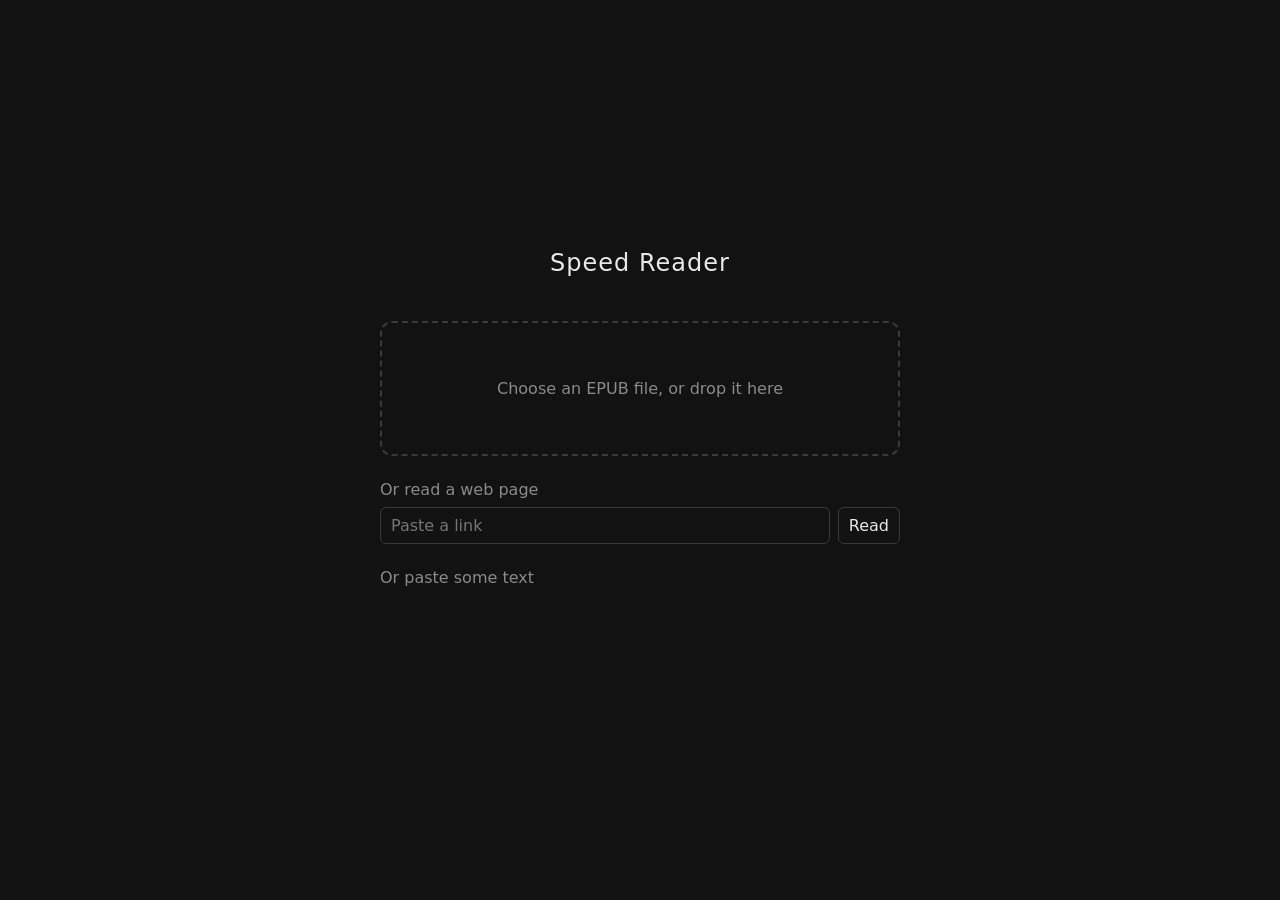
<file: index.html>
<!DOCTYPE html>
<html lang="en">
<head>
  <meta charset="UTF-8">
  <!-- viewport-fit=cover lets the app use the whole iPhone screen (around the notch) -->
  <meta name="viewport" content="width=device-width, initial-scale=1, viewport-fit=cover">
  <title>Speed Reader</title>

  <!-- Web app setup: name, icon, and full screen when added to the home screen -->
  <link rel="manifest" href="manifest.webmanifest">
  <link rel="apple-touch-icon" href="icons/apple-touch-icon.png">
  <meta name="apple-mobile-web-app-capable" content="yes">
  <meta name="mobile-web-app-capable" content="yes">
  <meta name="apple-mobile-web-app-title" content="Speed Reader">
  <meta name="apple-mobile-web-app-status-bar-style" content="black-translucent">
  <meta name="theme-color" content="#121212">

  <link rel="stylesheet" href="style.css">
</head>
<body>

  <!-- Screen 1: pick a book -->
  <section id="start-screen" class="screen">
    <h1>Speed Reader</h1>
    <label id="drop-zone" class="drop-zone">
      <!-- No "accept" filter: some iPhones grey out EPUB files when one is set -->
      <input id="file-input" type="file" hidden>
      <span>Choose an EPUB file, or drop it here</span>
    </label>

    <!-- Or read a web page: a form, so the keyboard's Go / Enter key works -->
    <form id="link-form" class="start-option">
      <label for="link-input">Or read a web page</label>
      <div class="start-row">
        <!-- type "text" (not "url") so links without https:// are accepted too;
             inputmode="url" still gives phones the web address keyboard -->
        <input id="link-input" type="text" inputmode="url" placeholder="Paste a link"
               autocomplete="off" autocapitalize="off" spellcheck="false" required>
        <button type="submit">Read</button>
      </div>
    </form>

    <!-- Or paste text: details/summary opens and closes with no JavaScript -->
    <details class="start-option">
      <summary>Or paste some text</summary>
      <form id="paste-form">
        <textarea id="paste-input" rows="6" placeholder="Paste the text here" required></textarea>
        <button type="submit">Read</button>
      </form>
    </details>

    <p id="start-message" class="message"></p>
  </section>

  <!-- Screen 2: reading -->
  <section id="reader-screen" class="screen" hidden>

    <!-- Top bar: book title, and the controls.
         On phones the controls hide behind the Settings button. -->
    <header id="toolbar" class="toolbar">
      <span id="book-title" class="book-title"></span>
      <button id="settings-toggle" class="settings-toggle" type="button" aria-expanded="false">Settings</button>

      <div id="settings-panel" class="settings-panel">
        <select id="chapter-select" aria-label="Chapter"></select>
        <label class="speed">
          <input id="speed-slider" type="range" min="100" max="1000" step="25" value="300">
          <span id="speed-value">300 wpm</span>
        </label>
        <label class="timing">
          Timing
          <select id="timing-select">
            <option value="custom">Custom</option>
            <option value="flat">Flat</option>
          </select>
        </label>
        <!-- Only shown with Custom timing -->
        <label id="long-word-control" class="speed" title="Extra time for each letter past 5">
          Long words
          <input id="long-word-slider" type="range" min="0" max="30" step="1" value="12">
          <span id="long-word-value">+12%</span>
        </label>
        <button id="context-toggle" type="button" aria-pressed="false">Context: off</button>
        <button id="open-another" type="button">Open another book</button>
      </div>
    </header>

    <!-- Middle: the flashing word, and the chapter text when paused -->
    <main id="stage" class="stage">
      <div id="word-view" class="word-view">
        <div class="guide"></div>
        <!-- Left part (with the previous word), focus letter, right part (with the next word) -->
        <div class="word">
          <span class="before"><span id="context-left" class="context"></span><span id="word-before"></span></span><span id="word-focus" class="focus"></span><span class="after"><span id="word-after"></span><span id="context-right" class="context"></span></span>
        </div>
        <div class="guide"></div>
        <!-- Shown when paused: how to continue -->
        <p id="word-hint" class="hint word-hint"></p>
      </div>
      <div id="peek-view" class="peek-view">
        <!-- Shown under the frozen word when paused: the whole chapter,
             scrollable, filled in by reader.js -->
        <div id="peek-text" class="peek-text"></div>
      </div>
    </main>

    <!-- Bottom: progress and keyboard help (the help is hidden on touch screens) -->
    <footer class="footer">
      <div class="progress"><div id="progress-fill" class="progress-fill"></div></div>
      <p id="status" class="status"></p>
      <p class="keys">
        Space: play or pause · Left and Right: jump back or forward · Shift + Left: back a sentence · Up and Down: speed
      </p>
    </footer>
  </section>

  <!-- Scripts load in this order: helpers first, the app last -->
  <script src="epub.js"></script>
  <script src="article.js"></script>
  <script src="words.js"></script>
  <script src="storage.js"></script>
  <script src="reader.js"></script>
</body>
</html>
</file>
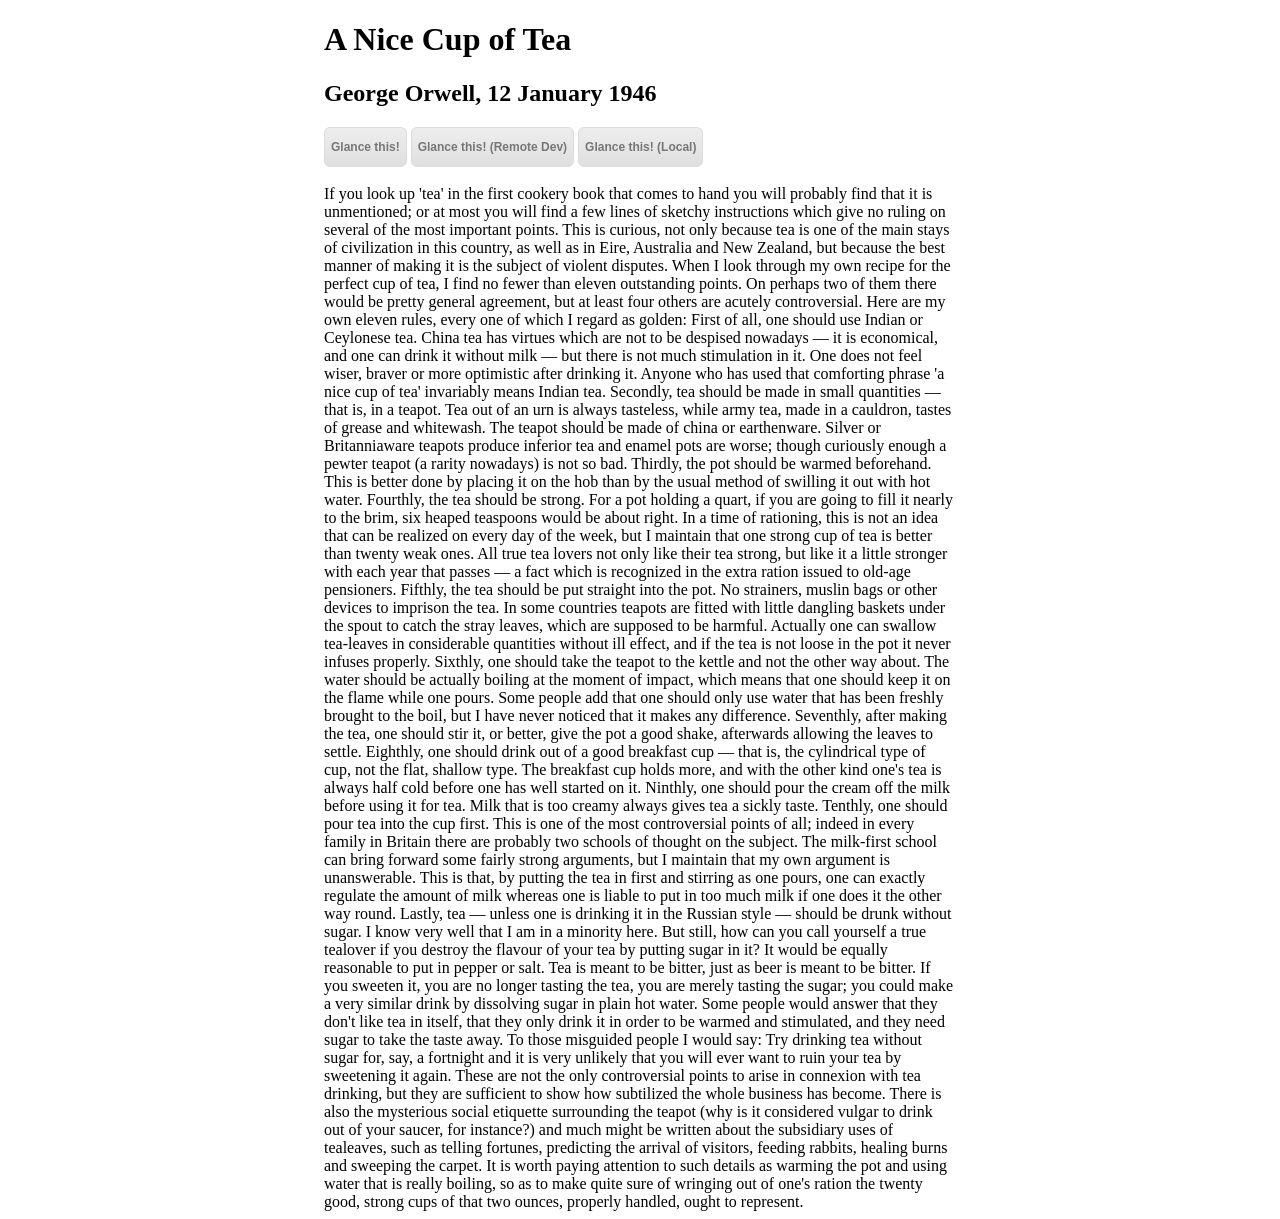
<file: openspritz/index.html>
<!DOCTYPE html>
<html>
<meta charset="utf-8"></meta>
    <head>
        <title>OpenSpritz</title>
        <link href='index.css' rel='stylesheet' type='text/css'>   
    </head>

    <body>

    <div id="container">

            <h1>A Nice Cup of Tea</h1>
            <h2>George Orwell, 12 January 1946</h2>
            
            <!-- 

            It's going to take something like this to make it work with JSONP:
            http://subclosure.com/demos/getjsonp.html

            But let's call that 1.1.0..

            javascript:(function(src, cb){var s = document.createElement('script');s.charset = 'UTF-8';document.body.insertBefore(s, document.body.firstChild);s.src = src;if(typeof cb === 'function'){s.onload = cb;s.onreadystatechange = function(){(/loaded|complete/).test(s.readyState)&&cb(s);};}return s;}('http://github.com/pure/pure/raw/master/libs/pure.js', function(e){alert('loaded');})) -->

            <div class='button'>
                <a href="javascript:(function(){ cb = function(){ create_spritz(); }; var script=document.createElement('SCRIPT');script.src='https://miserlou.github.io/Glance-Bookmarklet/spritz.js?callback=cb'; script.onload=cb; document.body.appendChild(script);})();">
                    Glance this!
                <a />
            </div>

            <div class='button'>
                <a href="javascript:(function(){ cb = function(){ create_spritz(); }; var script=document.createElement('SCRIPT');script.src='https://rawgithub.com/Miserlou/Glance-Bookmarklet/dev/spritz.js?callback=cb'; script.onload=cb; document.body.appendChild(script);})();">
                    Glance this! (Remote Dev)
                <a />
            </div>

            <div class='button'>
                <a href="javascript:(function(){ cb = function(){ create_spritz(); }; var script=document.createElement('SCRIPT');script.src='spritz.js?callback=cb'; script.onload=cb; document.body.appendChild(script);})();">
                    Glance this! (Local)
                <a />
            </div>

            <br /><br />

            <div id="spritz_me">
If you look up 'tea' in the first cookery book that comes to hand you will probably find that it is unmentioned; or at most you will find a few lines of sketchy instructions which give no ruling on several of the most important points. This is curious, not only because tea is one of the main stays of civilization in this country, as well as in Eire, Australia and New Zealand, but because the best manner of making it is the subject of violent disputes. When I look through my own recipe for the perfect cup of tea, I find no fewer than eleven outstanding points. On perhaps two of them there would be pretty general agreement, but at least four others are acutely controversial. Here are my own eleven rules, every one of which I regard as golden: First of all, one should use Indian or Ceylonese tea. China tea has virtues which are not to be despised nowadays — it is economical, and one can drink it without milk — but there is not much stimulation in it. One does not feel wiser, braver or more optimistic after drinking it. Anyone who has used that comforting phrase 'a nice cup of tea' invariably means Indian tea. Secondly, tea should be made in small quantities — that is, in a teapot. Tea out of an urn is always tasteless, while army tea, made in a cauldron, tastes of grease and whitewash. The teapot should be made of china or earthenware. Silver or Britanniaware teapots produce inferior tea and enamel pots are worse; though curiously enough a pewter teapot (a rarity nowadays) is not so bad. Thirdly, the pot should be warmed beforehand. This is better done by placing it on the hob than by the usual method of swilling it out with hot water. Fourthly, the tea should be strong. For a pot holding a quart, if you are going to fill it nearly to the brim, six heaped teaspoons would be about right. In a time of rationing, this is not an idea that can be realized on every day of the week, but I maintain that one strong cup of tea is better than twenty weak ones. All true tea lovers not only like their tea strong, but like it a little stronger with each year that passes — a fact which is recognized in the extra ration issued to old-age pensioners. Fifthly, the tea should be put straight into the pot. No strainers, muslin bags or other devices to imprison the tea. In some countries teapots are fitted with little dangling baskets under the spout to catch the stray leaves, which are supposed to be harmful. Actually one can swallow tea-leaves in considerable quantities without ill effect, and if the tea is not loose in the pot it never infuses properly. Sixthly, one should take the teapot to the kettle and not the other way about. The water should be actually boiling at the moment of impact, which means that one should keep it on the flame while one pours. Some people add that one should only use water that has been freshly brought to the boil, but I have never noticed that it makes any difference. Seventhly, after making the tea, one should stir it, or better, give the pot a good shake, afterwards allowing the leaves to settle. Eighthly, one should drink out of a good breakfast cup — that is, the cylindrical type of cup, not the flat, shallow type. The breakfast cup holds more, and with the other kind one's tea is always half cold before one has well started on it. Ninthly, one should pour the cream off the milk before using it for tea. Milk that is too creamy always gives tea a sickly taste. Tenthly, one should pour tea into the cup first. This is one of the most controversial points of all; indeed in every family in Britain there are probably two schools of thought on the subject. The milk-first school can bring forward some fairly strong arguments, but I maintain that my own argument is unanswerable. This is that, by putting the tea in first and stirring as one pours, one can exactly regulate the amount of milk whereas one is liable to put in too much milk if one does it the other way round. Lastly, tea — unless one is drinking it in the Russian style — should be drunk without sugar. I know very well that I am in a minority here. But still, how can you call yourself a true tealover if you destroy the flavour of your tea by putting sugar in it? It would be equally reasonable to put in pepper or salt. Tea is meant to be bitter, just as beer is meant to be bitter. If you sweeten it, you are no longer tasting the tea, you are merely tasting the sugar; you could make a very similar drink by dissolving sugar in plain hot water. Some people would answer that they don't like tea in itself, that they only drink it in order to be warmed and stimulated, and they need sugar to take the taste away. To those misguided people I would say: Try drinking tea without sugar for, say, a fortnight and it is very unlikely that you will ever want to ruin your tea by sweetening it again. These are not the only controversial points to arise in connexion with tea drinking, but they are sufficient to show how subtilized the whole business has become. There is also the mysterious social etiquette surrounding the teapot (why is it considered vulgar to drink out of your saucer, for instance?) and much might be written about the subsidiary uses of tealeaves, such as telling fortunes, predicting the arrival of visitors, feeding rabbits, healing burns and sweeping the carpet. It is worth paying attention to such details as warming the pot and using water that is really boiling, so as to make quite sure of wringing out of one's ration the twenty good, strong cups of that two ounces, properly handled, ought to represent.
            </div>

        </div>
    </body>
</html>
</file>
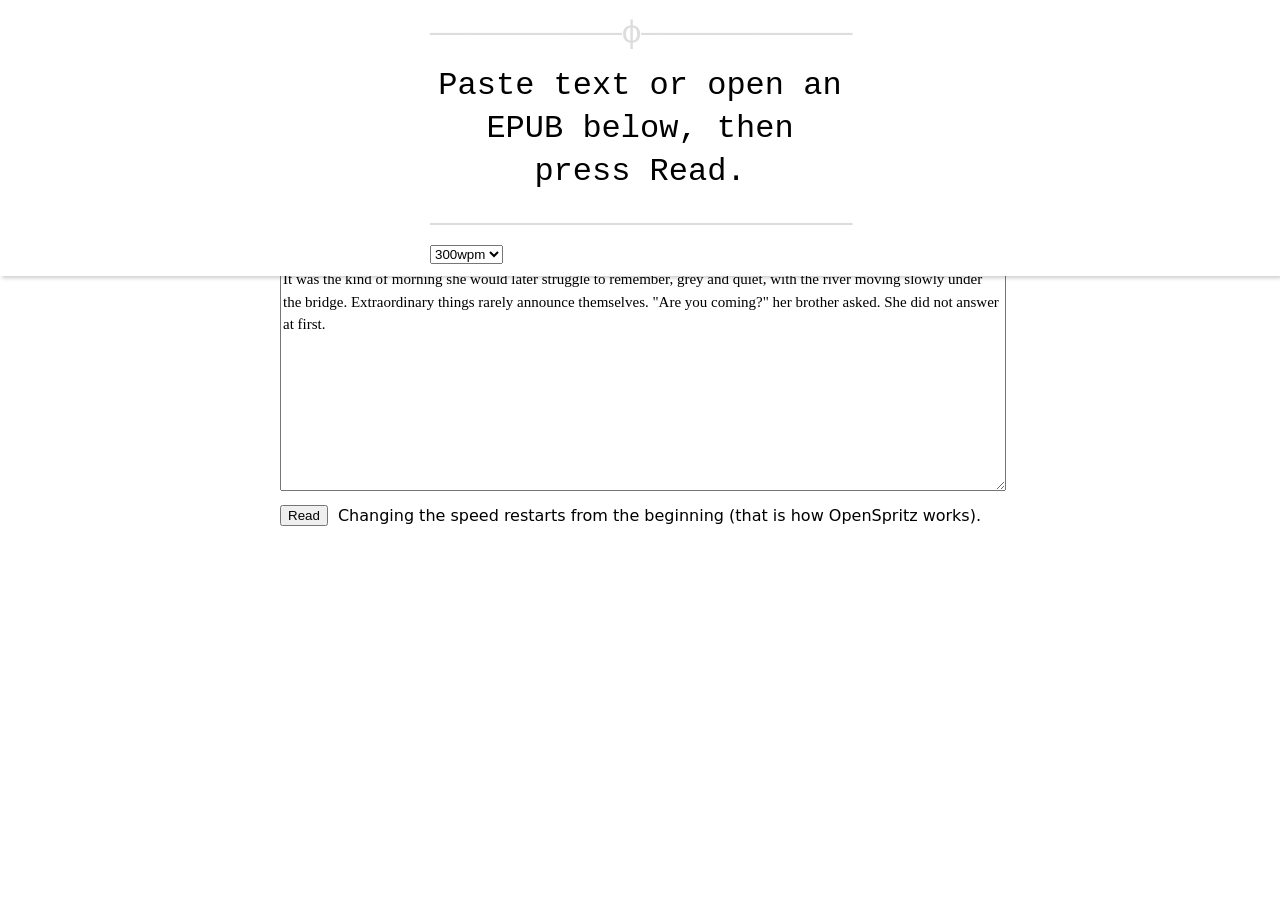
<file: openspritz/local_demo.html>
<!DOCTYPE html>
<!--
  local_demo.html (added by us, not part of OpenSpritz)
  Runs the original OpenSpritz reader locally, for comparing with speed_reader.
  The original spritz.js is used unchanged, but we skip two of its parts:
   - create_spritz(): it downloads this layout from cdn.rawgit.com, which shut down
   - spritz(): with no text selected it sends the page address to an outside
     service (Diffbot), so we call spritzify(text) directly instead
-->
<html lang="en">
<head>
  <meta charset="UTF-8">
  <title>OpenSpritz local demo</title>
  <link rel="stylesheet" href="style.css">
  <style>
    /* OpenSpritz lines words up with a monospace font. Its font (Droid Sans Mono)
       came from the internet, so fall back to monospace fonts already on Windows */
    #spritz_result, #guide_top, #guide_bottom, #notch, .invisible,
    .spritz_start, .spritz_pivot, .spritz_end {
      font-family: 'Droid Sans Mono', Consolas, 'Courier New', monospace;
    }

    /* Our extra controls below the reader */
    .demo-controls {
      max-width: 720px;
      margin: 24px auto;
      padding: 0 16px;
      font-family: system-ui, sans-serif;
    }
    .demo-controls textarea { width: 100%; height: 220px; font: 15px/1.5 Georgia, serif; }
    .demo-controls .row { display: flex; flex-wrap: wrap; gap: 10px; align-items: center; margin: 10px 0; }
    .demo-controls select { max-width: 100%; }
  </style>
</head>
<body>

  <!-- The reader layout, copied from OpenSpritz's spritz.html -->
  <div id="spritz_holder">
    <div id="spritz_container">
      <div id="guide_top">――――――――――<span id="notch">&#1092;</span>―――――――――――</div>
      <div id="spritz_result">Paste text or open an EPUB below, then press Read.</div>
      <div id="guide_bottom">――――――――――――――――――――――</div>
      <select id="spritz_selector">
        <option value="200">200wpm</option>
        <option value="300" selected>300wpm</option>
        <option value="350">350wpm</option>
        <option value="400">400wpm</option>
        <option value="450">450wpm</option>
        <option value="500">500wpm</option>
        <option value="550">550wpm</option>
        <option value="600">600wpm</option>
        <option value="700">700wpm</option>
        <option value="800">800wpm</option>
      </select>
      <button type="button" id="spritz_toggle" style="display:none">Pause</button>
    </div>
  </div>
  <div id="spritz_spacer"></div>

  <!-- Our controls: text to read, and an EPUB chapter picker -->
  <div class="demo-controls">
    <div class="row">
      <label>Open an EPUB: <input id="epub-input" type="file" accept=".epub"></label>
      <select id="chapter-select" hidden></select>
    </div>
    <textarea id="text-input">It was the kind of morning she would later struggle to remember, grey and quiet, with the river moving slowly under the bridge. Extraordinary things rarely announce themselves. "Are you coming?" her brother asked. She did not answer at first.</textarea>
    <div class="row">
      <button id="read-button" type="button">Read</button>
      <span>Changing the speed restarts from the beginning (that is how OpenSpritz works).</span>
    </div>
  </div>

  <!-- Our EPUB reader from the speed_reader project, then the original OpenSpritz -->
  <script src="../epub.js"></script>
  <script src="spritz.js"></script>
  <script>
    const textInput = document.getElementById("text-input");
    const epubInput = document.getElementById("epub-input");
    const chapterSelect = document.getElementById("chapter-select");
    let chapters = [];

    // Starts OpenSpritz on the text box contents
    function startReading() {
      clearTimeouts(); // OpenSpritz helper: stops any reading in progress

      // spritzify adds a new click handler to the Pause button every time it runs,
      // and two handlers cancel each other out. Swapping in a fresh copy of the
      // button removes the old handlers.
      const oldButton = document.getElementById("spritz_toggle");
      oldButton.replaceWith(oldButton.cloneNode(true));

      spritzify(textInput.value);
    }

    // Opens an EPUB with our epub.js and lists its chapters
    async function openEpub(file) {
      const book = await loadEpub(file);
      chapters = book.chapters;
      chapterSelect.innerHTML = "";
      chapters.forEach((chapter, i) => chapterSelect.add(new Option(chapter.title, i)));
      chapterSelect.hidden = false;
      showChapter(0);
    }

    // Puts one chapter's text into the text box
    function showChapter(index) {
      textInput.value = chapters[index].paragraphs.join("\n\n");
    }

    document.getElementById("read-button").addEventListener("click", startReading);
    document.getElementById("spritz_selector").addEventListener("change", startReading);
    epubInput.addEventListener("change", () => epubInput.files[0] && openEpub(epubInput.files[0]));
    chapterSelect.addEventListener("change", () => showChapter(Number(chapterSelect.value)));
  </script>
</body>
</html>
</file>
<file: style.css>
/* ---------- Colours and basics ---------- */
:root {
  --background: #121212;
  --panel: #1c1c1c;
  --text: #e8e8e8;
  --muted: #8a8a8a;
  --faint: #3a3a3a;
  --accent: #e5484d; /* the focus letter colour */
}

* { box-sizing: border-box; }

/* "hidden" always wins, even over display: flex below */
[hidden] { display: none !important; }

body {
  margin: 0;
  background: var(--background);
  color: var(--text);
  font-family: system-ui, sans-serif;
}

/* 100dvh is the real visible height on phones (100vh can hide the
   bottom behind the Safari bar); older browsers use the 100vh line */
.screen {
  min-height: 100vh;
  min-height: 100dvh;
  display: flex;
  flex-direction: column;
}

.screen[hidden] { display: none; }


/* ---------- Start screen ---------- */
#start-screen {
  align-items: center;
  justify-content: center;
  gap: 24px;
  padding: 16px;
}

h1 { font-weight: 500; letter-spacing: 1px; }

.drop-zone {
  width: min(520px, 100%);
  padding: 56px 24px;
  border: 2px dashed var(--faint);
  border-radius: 12px;
  text-align: center;
  color: var(--muted);
  cursor: pointer;
  transition: border-color 0.2s, color 0.2s;
}

/* Only colours change on hover or drag, nothing moves */
.drop-zone:hover,
.drop-zone.dragging {
  border-color: var(--accent);
  color: var(--text);
}

.message { color: var(--accent); min-height: 1.2em; }

/* Web page link and pasted text, under the EPUB box */
.start-option {
  width: min(520px, 100%);
  color: var(--muted);
}
.start-option label,
.start-option summary { display: block; margin-bottom: 8px; cursor: pointer; }

.start-row { display: flex; gap: 8px; }

.start-option input,
.start-option textarea {
  flex: 1;
  min-width: 0;
  width: 100%;
  background: var(--background);
  color: var(--text);
  border: 1px solid var(--faint);
  border-radius: 6px;
  padding: 8px 10px;
  font: inherit;
  font-size: 16px; /* 16px or more stops iPhones zooming in on the field */
}
.start-option textarea { resize: vertical; display: block; margin-bottom: 8px; }
.start-option input:focus,
.start-option textarea:focus { outline: none; border-color: var(--accent); }


/* ---------- Top toolbar ---------- */
.toolbar {
  display: flex;
  flex-wrap: wrap;
  align-items: center;
  gap: 12px 20px;
  /* env(safe-area-inset-...) keeps clear of the iPhone notch and corners */
  padding: max(12px, env(safe-area-inset-top)) max(16px, env(safe-area-inset-right))
           12px max(16px, env(safe-area-inset-left));
  background: var(--panel);
  transition: opacity 0.4s;
}

/* On wide screens the panel is "invisible": its controls sit
   directly in the toolbar row, and the Settings button is not needed */
.settings-panel { display: contents; }
.settings-toggle { display: none; }

/* Settings button looks "on" while the panel is open */
.settings-toggle[aria-expanded="true"] { border-color: var(--accent); }

/* Fade the toolbar while playing so only the word gets attention */
.playing .toolbar { opacity: 0.15; }
.playing .toolbar:hover { opacity: 1; }

.book-title {
  font-weight: 600;
  margin-right: auto;
  overflow: hidden;
  text-overflow: ellipsis;
  white-space: nowrap;
  max-width: 100%;
}

select, button {
  background: var(--background);
  color: var(--text);
  border: 1px solid var(--faint);
  border-radius: 6px;
  padding: 6px 10px;
  font: inherit;
  max-width: 100%;
}

button { cursor: pointer; transition: border-color 0.2s; }
button:hover { border-color: var(--accent); }

.speed, .timing { display: flex; align-items: center; gap: 8px; color: var(--muted); }
input[type="range"] { accent-color: var(--accent); }


/* ---------- The stage in the middle ---------- */
.stage {
  flex: 1;
  display: flex;
  align-items: center;
  justify-content: center;
  padding: 16px;
  touch-action: manipulation; /* taps react instantly, no double-tap zoom */
  cursor: pointer;
  user-select: none;
}

/* Where the middle of the word sits, measured from the top of the stage.
   Centred on wide screens; higher on phones (see the end of this file)
   so the paused text below gets more room. */
:root { --word-middle: 50%; }

.word-view {
  position: absolute;
  left: 16px;
  right: 16px;
  top: var(--word-middle);
  transform: translateY(-50%);
  display: flex;
  flex-direction: column;
  align-items: center;
  gap: 12px;
}

.word-view[hidden], .peek-view[hidden] { display: none; }

/* Small fixed marks above and below the focus letter */
.guide { width: 2px; height: 14px; background: var(--faint); }

/* Three columns: the middle one (focus letter) is always centred,
   the left part hugs it from the left, the right part from the right */
.word {
  width: 100%;
  display: grid;
  grid-template-columns: 1fr auto 1fr;
  align-items: baseline; /* all three parts sit on the same text line */
  min-height: 1.3em;     /* keeps its height when the screen goes blank */
  font-family: Georgia, "Times New Roman", serif;
  font-size: clamp(36px, 7vw, 64px);
  white-space: pre;
}

/* Left and right parts are flex rows so that extra context text spills
   off the OUTER edges (and gets cut off there), never pushing the
   focus letter out of place */
.word .before,
.word .after {
  display: flex;
  align-items: baseline;
  min-width: 0;
  overflow: hidden;
}
.word .before { justify-content: flex-end; }
.word .after { justify-content: flex-start; }
.word .focus { color: var(--accent); }

/* The neighbouring words: same size as the main word, but dim,
   so the eye stays on the bright word in the middle */
.context {
  color: #4d4d4d;
  flex-shrink: 0;
}
.before .context { margin-right: 0.4em; }
.after .context { margin-left: 0.4em; }

/* Toolbar button looks "on" when context is enabled */
#context-toggle[aria-pressed="true"] { border-color: var(--accent); }


/* ---------- Paused: chapter text under the frozen word ---------- */

/* The reading screen is exactly one window tall, so the chapter text
   scrolls inside its own box instead of making the page longer */
#reader-screen { height: 100vh; height: 100dvh; }
.stage {
  min-height: 0;
  position: relative; /* the text box below is placed inside the stage */
}

/* The text is a separate layer that fills the space below the word.
   Being a layer, it never pushes the word up when it appears. */
.peek-view {
  position: absolute;
  top: calc(var(--word-middle) + 100px); /* just below the word and its hint line */
  bottom: 0;
  left: 50%;
  transform: translateX(-50%);
  width: min(720px, 100% - 32px);
  display: flex;
  flex-direction: column;
}

.peek-text {
  flex: 1;
  overflow-y: auto;
  position: relative; /* so word positions are measured from this box */
  padding: 0 8px 0 0;
  font-family: Georgia, "Times New Roman", serif;
  font-size: 17px;
  line-height: 1.7;
  color: #7a7a7a;
  scrollbar-color: var(--faint) transparent; /* dark scrollbar */
  /* Fade the top and bottom edges so the text melts into the background */
  mask-image: linear-gradient(transparent, black 20%, black 80%, transparent);
}

.peek-text p { margin: 0 0 1em; }

/* The text fades in each time you pause.
   Only the opacity changes, nothing moves. */
@keyframes text-appear {
  from { opacity: 0; }
  to { opacity: 1; }
}

.peek-view:not([hidden]) { animation: text-appear 300ms ease-out; }

/* People who turned on "reduce motion" in their system get no fade */
@media (prefers-reduced-motion: reduce) {
  .peek-view:not([hidden]) { animation: none; }
}

.peek-text span { cursor: pointer; border-radius: 3px; }
.peek-text span:hover { color: var(--text); }

/* The red edge is a shadow, not padding, so moving the highlight
   never pushes the surrounding text around */
.peek-text .current {
  background: var(--accent);
  color: #fff;
  box-shadow: 0 0 0 3px var(--accent);
}

.hint { color: var(--muted); text-align: center; }

/* Always keeps its height, even when empty while reading,
   so the word never moves up or down when you pause */
.word-hint {
  min-height: 1.5em;
  margin: 8px 0 0;
  color: #5c5c5c;
  font-size: 14px;
}


/* ---------- Footer ---------- */
.footer {
  padding: 12px 16px max(20px, env(safe-area-inset-bottom)); /* clear of the iPhone home bar */
  text-align: center;
}

.progress {
  height: 4px;
  background: var(--faint);
  border-radius: 2px;
  overflow: hidden;
}

.progress-fill {
  height: 100%;
  width: 0%;
  background: var(--accent);
}

.status { color: var(--muted); font-size: 14px; }
.keys { color: #5c5c5c; font-size: 12px; margin: 0; }


/* ---------- Touch screens (phones, tablets) ---------- */
@media (hover: none) {
  .keys { display: none; } /* no keyboard, so no key help */
}


/* ---------- Narrow screens (phones) ---------- */
@media (max-width: 700px) {
  /* Only the title and the Settings button stay in the top bar */
  .settings-toggle { display: inline-block; }
  .settings-panel { display: none; }

  /* Tapping Settings opens the controls as a list under the title */
  .toolbar.settings-open .settings-panel {
    display: flex;
    flex-direction: column;
    align-items: stretch;
    gap: 14px;
    width: 100%;
    padding: 8px 0 4px;
  }

  .settings-panel .speed,
  .settings-panel .timing { justify-content: space-between; }
  .settings-panel input[type="range"] { flex: 1; }

  .book-title { max-width: calc(100% - 110px); }
}

/* Tall phone screens: word a third of the way down, text gets the rest */
@media (max-width: 700px) and (orientation: portrait) {
  :root { --word-middle: 30%; }
}
</file>
<file: openspritz/index.css>
#container{
	width: 50%;
	margin-left: 25%;
	margin-right: 25%;
}

/* This button was generated using CSSButtonGenerator.com */
.button {
	background:-webkit-gradient( linear, left top, left bottom, color-stop(0.05, #ededed), color-stop(1, #dfdfdf) );
	background:-moz-linear-gradient( center top, #ededed 5%, #dfdfdf 100% );
	filter:progid:DXImageTransform.Microsoft.gradient(startColorstr='#ededed', endColorstr='#dfdfdf');
	background-color:#ededed;
	-webkit-border-top-left-radius:6px;
	-moz-border-radius-topleft:6px;
	border-top-left-radius:6px;
	-webkit-border-top-right-radius:6px;
	-moz-border-radius-topright:6px;
	border-top-right-radius:6px;
	-webkit-border-bottom-right-radius:6px;
	-moz-border-radius-bottomright:6px;
	border-bottom-right-radius:6px;
	-webkit-border-bottom-left-radius:6px;
	-moz-border-radius-bottomleft:6px;
	border-bottom-left-radius:6px;
	text-indent:0;
	border:1px solid #dcdcdc;
	display:inline-block;
	color:#777777;
	font-family:arial;
	font-size:12px;
	font-weight:bold;
	font-style:normal;
	height:38px;
	line-height:38px;
	width: auto;
	padding-left: 6px;
	padding-right: 6px;
	text-decoration:none;
	text-align:center;
}

.button a {
	color:#777777;
	text-decoration:none;
}

.button:hover {
	background:-webkit-gradient( linear, left top, left bottom, color-stop(0.05, #dfdfdf), color-stop(1, #ededed) );
	background:-moz-linear-gradient( center top, #dfdfdf 5%, #ededed 100% );
	filter:progid:DXImageTransform.Microsoft.gradient(startColorstr='#dfdfdf', endColorstr='#ededed');
	background-color:#dfdfdf;
}.button:active {
	position:relative;
	top:1px;
}
</file>
<file: openspritz/style.css>
body{
    margin: 0px;
}

#spritz_holder{

    box-shadow: 2px 2px 4px rgba(0, 0, 0, .2);
    background-color: #ffffff;
    position: fixed;
    top: 0;
    left: 0;
    z-index: 99999999999999999;
    /* 600px+; small tablet portrait */
    width: 100%;
    padding-top: 12px;
    padding-bottom: 12px;
    margin-bottom: 12px;
    min-height: 166px;
}

#spritz_spacer{
    width: 100%;
    /* 600px+; small tablet portrait */
    min-height: 210px;
}

#spritz_container{
    background-color: #ffffff;
    /* 600px+; small tablet portrait */
    width: 420px;
    margin-left: auto;
    margin-right: auto;
    line-height: 43px;
}

#spritz_result{
    text-align: center;
    font-family: 'Droid Sans Mono', sans-serif;
    /* 600px+; small tablet portrait */
    padding-top: 9px;
    padding-bottom: 9px;
    min-height: 40px;
    font-size: 32px;
}

#guide_top, #guide_bottom{
    text-align: center;
    font-family: 'Droid Sans Mono', sans-serif;
    color: #dddddd;
    /* 600px+; small tablet portrait */
    font-size: 32px;
}

#notch{
    text-align: center;
    font-family: 'Droid Sans Mono', sans-serif;
    color: #dddddd;    
    /* 600px+; small tablet portrait */
    margin-top: 9px;
    padding-top: 12px;
    font-size: 32px;
}

#spritz_credits{
    float: right;
    font-family: 'Droid Sans Mono', sans-serif;
    /* 600px+; small tablet portrait */
    font-size: 13px;
}

#spritz_credits a{
    color: #dddddd;
    text-decoration: none;
}

#spritz_selector, #spritz_toggle{
    float: left;
    width: auto;
}

.invisible{
    font-family: 'Droid Sans Mono', sans-serif;
    color: #ffffff;
    position: static;
}

.start, .pivot, .end, .spritz_start, .spritz_pivot, .spritz_end{
    color: #333333;
    text-align: center;
    font-family: 'Droid Sans Mono', sans-serif;
    /* 600px+; small tablet portrait */
    font-size: 32px;
}
.pivot, .spritz_pivot{
    color: #de0000;
}

@media (max-width: 599px) {

    #spritz_holder{
        width: 320
        padding-top: 4px;
        padding-bottom: 6px;
        margin-bottom: 6px;
        min-height: 70px;
    }

    #spritz_spacer{
        min-height: 105px;
    }

    #spritz_container{
        width: 320px;
        margin-left: auto;
        margin-right: auto;
        line-height: 22px;
    }

    #spritz_result{
        min-height: 22px;
        font-size: 22px;
        padding-top: 11px;
        padding-bottom: 6px;
    }

    #guide_top, #guide_bottom{
        font-size: 22px;
    }

    #notch{
        margin-top: 6px;
        padding-top: 8px;
        font-size: 22px;
    }

    #spritz_credits{
        font-size: 10px;
    }

    .start, .pivot, .end, .spritz_start, .spritz_pivot, .spritz_end{
        font-size: 22px;
    }

}
</file>
